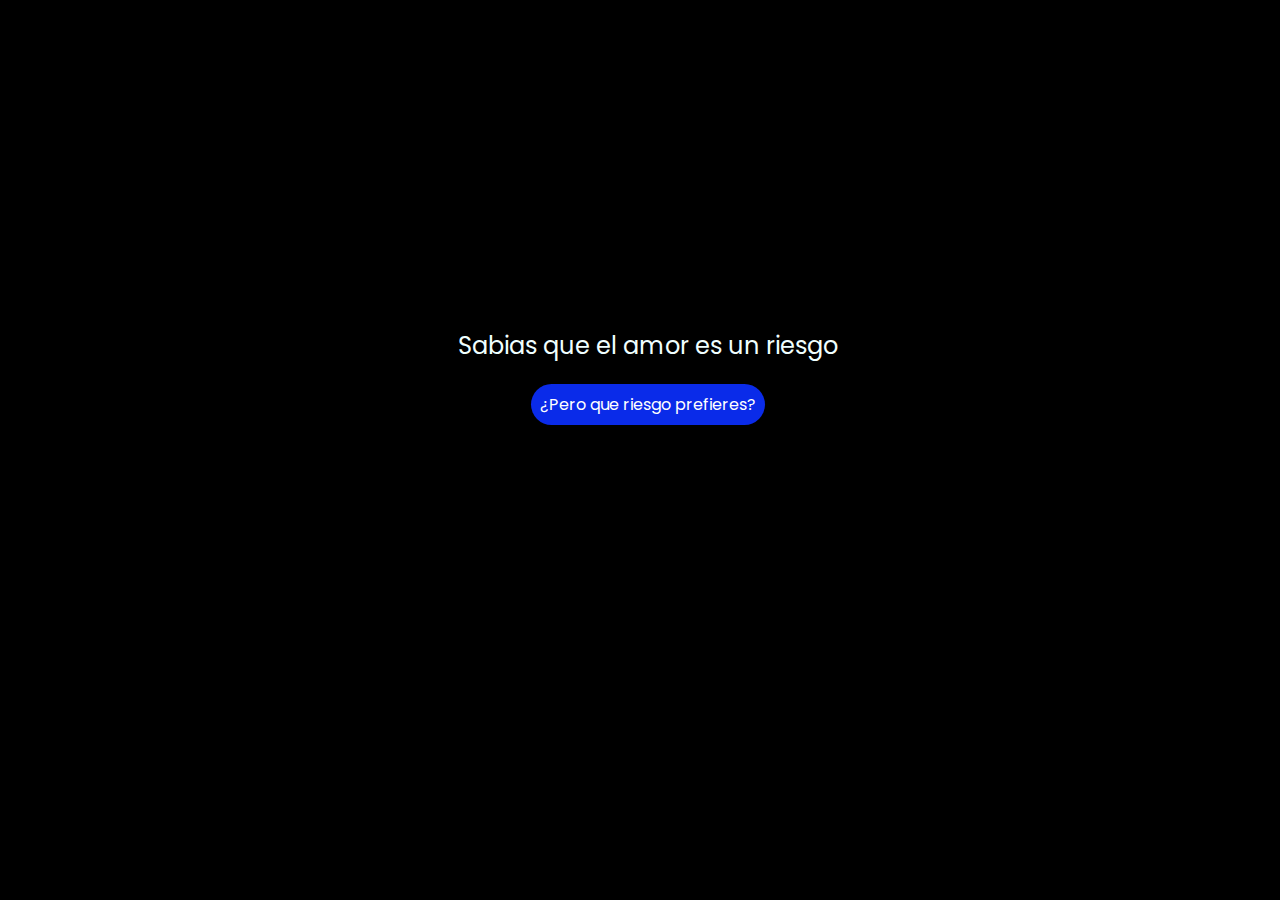
<file: index.html>
<!DOCTYPE html>
<html lang="es">

<head>
    <meta charset="UTF-8">
    <meta http-equiv="X-UA-Compatible" content="IE=edge">
    <meta name="viewport" content="width=device-width, initial-scale=1.0">
    <link rel="stylesheet" href="css/style.css">
    <link rel="icon" href="img/flowers.png" type="image/x-icon">
    <title>Flowers</title>
</head>

<body>
    <div class="greetings">
    </div>
    <div class="description">
        <span>Sabias que el amor es un riesgo</span>
    </div>
    <div class="button">
        <button class="botones">
            <a href="flower.html" style="color: #fff;">¿Pero que riesgo prefieres?</a>
        </button>
    </div>

</body>

</html>
</file>
<file: css/style.css>
@import url('https://fonts.googleapis.com/css2?family=Poppins:ital,wght@0,500;1,900&display=swap');
*{
    font-family: 'Poppins',cursive;
}
body{
    color: azure;
    width: 100%;
    height: 82vh;
    display: flex;
    flex-direction: column;
    align-items: center;
    justify-content: center;
    background-color: black;
    /* padding-top: -30; */
}

.botones{
    padding: 9px;
    border-radius: 80px;
    background-color: transparent;
    border: none;
}

.botones a{
    background-color: #0a2be9;
    padding: 9px;
    border-radius: 80px;
    -webkit-border-radius: 80px;
    -moz-border-radius: 80px;
    -ms-border-radius: 80px;
    -o-border-radius: 80px;

}

.botones a:focus{
    background-color: rgb(50, 194, 194);
}

.greetings{
    font-size: 7rem;
    font-weight: 900;
}
.greetings > span{
    animation: glow 2.5s ease-in-out infinite;
}
@keyframes glow{
    0%, 100%{
        color: #fff;
        text-shadow: 0 0 12px #39c6d6, 0 0 50px #39c6d6, 0 0 100px #39c6d6;
    }
    10%, 90%{
        color: #111;
        text-shadow: none;
    }
}
.greetings > span:nth-child(2){
    animation-delay: .2s ;
}
.greetings > span:nth-child(3){
    animation-delay: .4s ;
}
.greetings > span:nth-child(4){
    animation-delay: .6s;
}
.greetings > span:nth-child(5){
    animation-delay: .8s;
}
.greetings > span:nth-child(6){
    animation-delay: 1s;
}

.description{
    font-size: 1.5rem;
    margin-bottom: 20px;
}

.button a{
    text-decoration: none;
    font-size: 1rem;
    color: #111;
}

@media screen and (max-width:574px){
    .greetings{
        display: block;
        font-size: 4rem;
        font-weight: 800;
        text-align: center;
    }
    .description{
        font-size: 2rem;
    }
    
    .button a{
        font-size: 1rem;
    }
}
</file>
